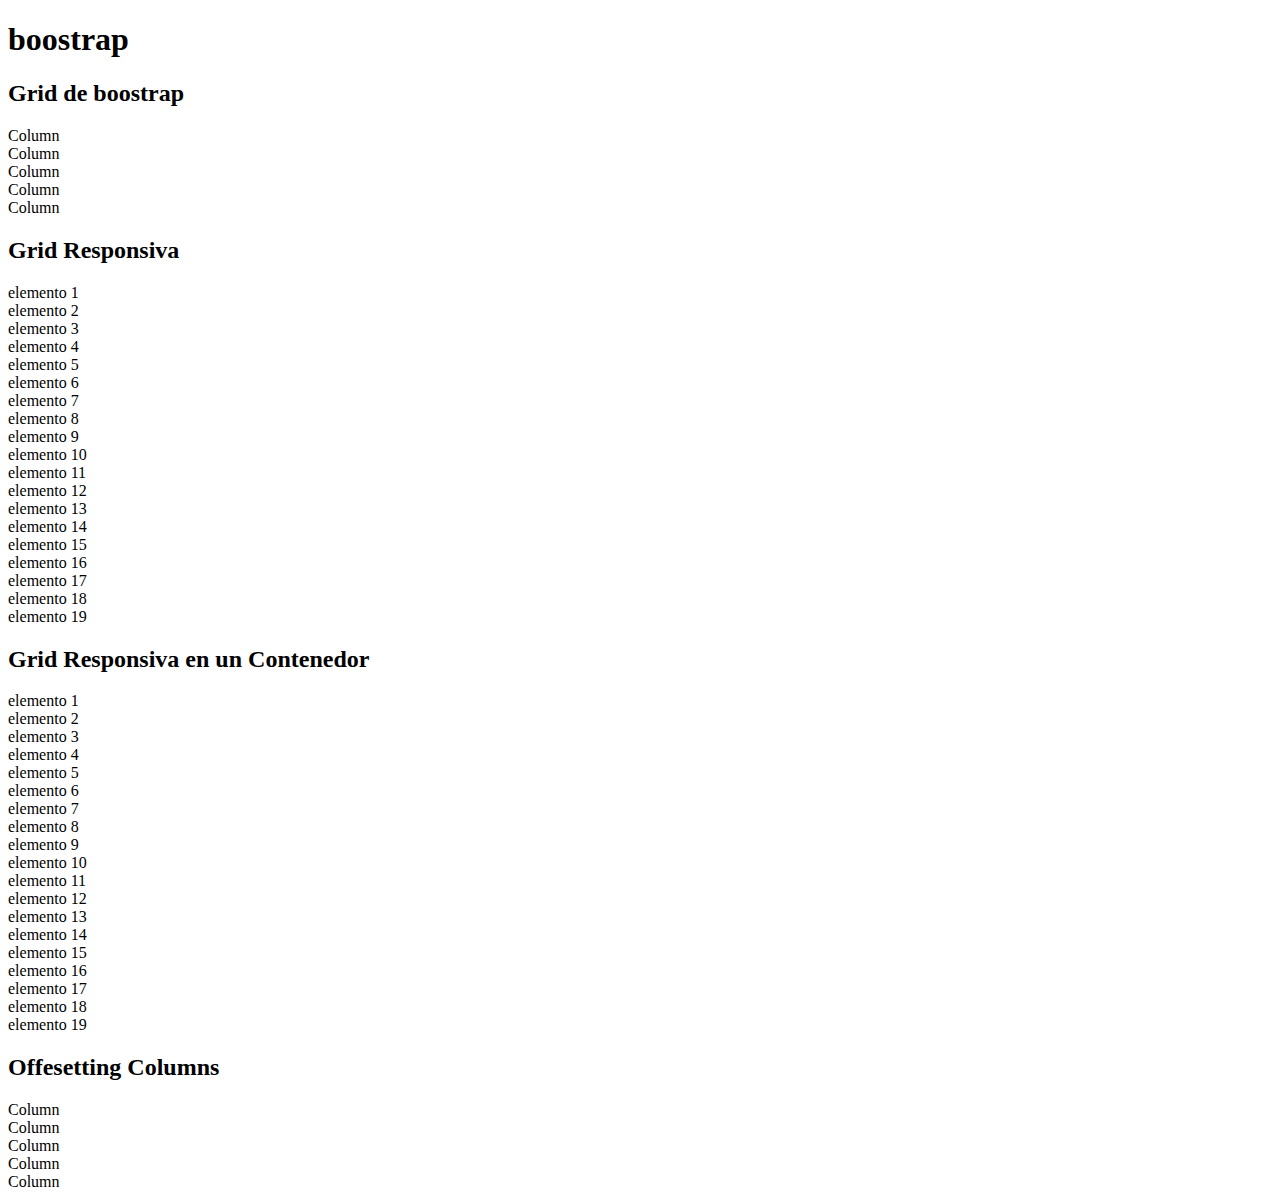
<file: primeros-de-boostrap.html>
<!doctype html>
<html lang="en">
  <head>
    <meta charset="utf-8">
    <meta name="viewport" content="width=device-width, initial-scale=1">
    <title>Bootstrap demo</title>
    <link href="https://cdn.jsdelivr.net/npm/bootstrap@5.3.0-alpha1/dist/css/bootstrap.min.css" rel="stylesheet" integrity="sha384-GLhlTQ8iRABdZLl6O3oVMWSktQOp6b7In1Zl3/Jr59b6EGGoI1aFkw7cmDA6j6gD" crossorigin="anonymous">
  </head>
  <body>
    <h1>boostrap</h1>
    <h2>Grid de boostrap</h2>
    <div class="container text-center">
        <div class="row">
          <div class="border col-3">
            Column
          </div>
          <div class="border col-6">
            Column
          </div>
          <div class="border col-3">
            Column
          </div>
          <div class="border col">
            Column
          </div>
          <div class="border col">
            Column
          </div>
        </div>
      </div>
<h2>Grid Responsiva</h2>
<section class="row">
    <article class="border col-12 col-sm-6 col-md-4 col-lg-3 col-xl-2 col-xxl-1">elemento 1</article>
    <article class="border col-12 col-sm-6 col-md-4 col-lg-3 col-xl-2 col-xxl-1">elemento 2</article>
    <article class="border col-12 col-sm-6 col-md-4 col-lg-3 col-xl-2 col-xxl-1">elemento 3</article>
    <article class="border col-12 col-sm-6 col-md-4 col-lg-3 col-xl-2 col-xxl-1">elemento 4</article>
    <article class="border col-12 col-sm-6 col-md-4 col-lg-3 col-xl-2 col-xxl-1">elemento 5</article>
    <article class="border col-12 col-sm-6 col-md-4 col-lg-3 col-xl-2 col-xxl-1">elemento 6</article>
    <article class="border col-12 col-sm-6 col-md-4 col-lg-3 col-xl-2 col-xxl-1">elemento 7</article>
    <article class="border col-12 col-sm-6 col-md-4 col-lg-3 col-xl-2 col-xxl-1">elemento 8</article>
    <article class="border col-12 col-sm-6 col-md-4 col-lg-3 col-xl-2 col-xxl-1">elemento 9</article>
    <article class="border col-12 col-sm-6 col-md-4 col-lg-3 col-xl-2 col-xxl-1">elemento 10</article>
    <article class="border col-12 col-sm-6 col-md-4 col-lg-3 col-xl-2 col-xxl-1">elemento 11</article>
    <article class="border col-12 col-sm-6 col-md-4 col-lg-3 col-xl-2 col-xxl-1">elemento 12</article>
    <article class="border col-12 col-sm-6 col-md-4 col-lg-3 col-xl-2 col-xxl-1">elemento 13</article>
    <article class="border col-12 col-sm-6 col-md-4 col-lg-3 col-xl-2 col-xxl-1">elemento 14</article>
    <article class="border col-12 col-sm-6 col-md-4 col-lg-3 col-xl-2 col-xxl-1">elemento 15</article>
    <article class="border col-12 col-sm-6 col-md-4 col-lg-3 col-xl-2 col-xxl-1">elemento 16</article>
    <article class="border col-12 col-sm-6 col-md-4 col-lg-3 col-xl-2 col-xxl-1">elemento 17</article>
    <article class="border col-12 col-sm-6 col-md-4 col-lg-3 col-xl-2 col-xxl-1">elemento 18</article>
    <article class="border col-12 col-sm-6 col-md-4 col-lg-3 col-xl-2 col-xxl-1">elemento 19</article>
</section>
<h2>Grid Responsiva en un Contenedor</h2>
<div class="container">
   <section class="row">
    <article class="border col-12 col-sm-6 col-md-4 col-lg-3 col-xl-2 col-xxl-1">elemento 1</article>
    <article class="border col-12 col-sm-6 col-md-4 col-lg-3 col-xl-2 col-xxl-1">elemento 2</article>
    <article class="border col-12 col-sm-6 col-md-4 col-lg-3 col-xl-2 col-xxl-1">elemento 3</article>
    <article class="border col-12 col-sm-6 col-md-4 col-lg-3 col-xl-2 col-xxl-1">elemento 4</article>
    <article class="border col-12 col-sm-6 col-md-4 col-lg-3 col-xl-2 col-xxl-1">elemento 5</article>
    <article class="border col-12 col-sm-6 col-md-4 col-lg-3 col-xl-2 col-xxl-1">elemento 6</article>
    <article class="border col-12 col-sm-6 col-md-4 col-lg-3 col-xl-2 col-xxl-1">elemento 7</article>
    <article class="border col-12 col-sm-6 col-md-4 col-lg-3 col-xl-2 col-xxl-1">elemento 8</article>
    <article class="border col-12 col-sm-6 col-md-4 col-lg-3 col-xl-2 col-xxl-1">elemento 9</article>
    <article class="border col-12 col-sm-6 col-md-4 col-lg-3 col-xl-2 col-xxl-1">elemento 10</article>
    <article class="border col-12 col-sm-6 col-md-4 col-lg-3 col-xl-2 col-xxl-1">elemento 11</article>
    <article class="border col-12 col-sm-6 col-md-4 col-lg-3 col-xl-2 col-xxl-1">elemento 12</article>
    <article class="border col-12 col-sm-6 col-md-4 col-lg-3 col-xl-2 col-xxl-1">elemento 13</article>
    <article class="border col-12 col-sm-6 col-md-4 col-lg-3 col-xl-2 col-xxl-1">elemento 14</article>
    <article class="border col-12 col-sm-6 col-md-4 col-lg-3 col-xl-2 col-xxl-1">elemento 15</article>
    <article class="border col-12 col-sm-6 col-md-4 col-lg-3 col-xl-2 col-xxl-1">elemento 16</article>
    <article class="border col-12 col-sm-6 col-md-4 col-lg-3 col-xl-2 col-xxl-1">elemento 17</article>
    <article class="border col-12 col-sm-6 col-md-4 col-lg-3 col-xl-2 col-xxl-1">elemento 18</article>
    <article class="border col-12 col-sm-6 col-md-4 col-lg-3 col-xl-2 col-xxl-1">elemento 19</article>
</section> 
</div>

  <h2>Offesetting Columns</h2>
    <div class="container text-center">
        <div class="row">
          <div class="border col-3">
            Column
          </div>
          <div class="border col-6 offset-3">
            Column
          </div>
          <div class="border col-3">
            Column
          </div>
          <div class="border col">
            Column
          </div>
          <div class="border col">
            Column
          </div>
        </div>
      </div>

    <script src="https://cdn.jsdelivr.net/npm/bootstrap@5.3.0-alpha1/dist/js/bootstrap.bundle.min.js" integrity="sha384-w76AqPfDkMBDXo30jS1Sgez6pr3x5MlQ1ZAGC+nuZB+EYdgRZgiwxhTBTkF7CXvN" crossorigin="anonymous"></script>
  </body>
</html>
</file>
